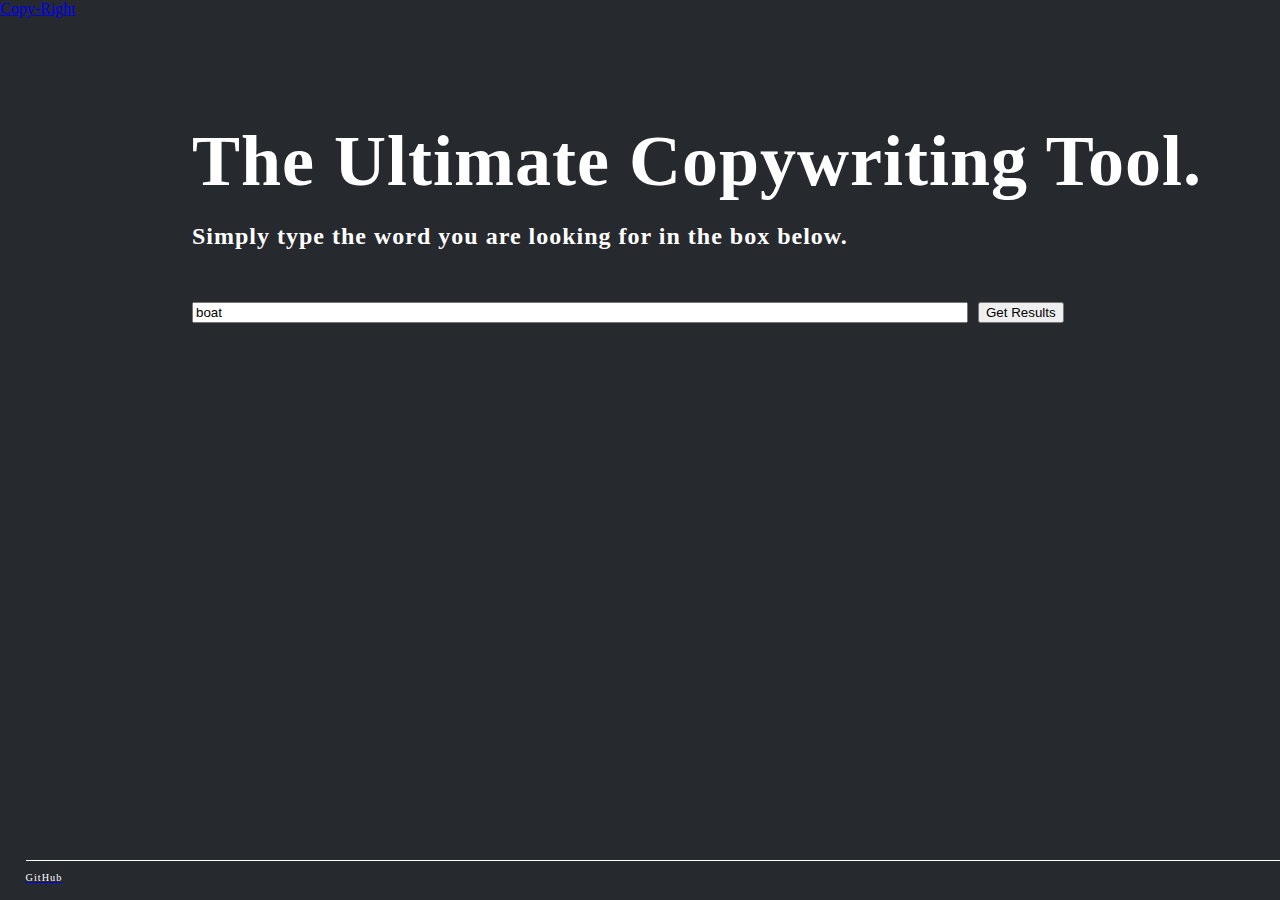
<file: index.html>
<!DOCTYPE html>
<html>

<head>
  <link rel="stylesheet" href="https://stackpath.bootstrapcdn.com/bootstrap/4.1.3/css/bootstrap.min.css" integrity="sha384-MCw98/SFnGE8fJT3GXwEOngsV7Zt27NXFoaoApmYm81iuXoPkFOJwJ8ERdknLPMO" crossorigin="anonymous">
  <link rel="stylesheet" href="style.css" />
  <title>Cranberry IE</title>
</head>

<script src="https://code.jquery.com/jquery-3.3.1.slim.min.js" integrity="sha384-q8i/X+965DzO0rT7abK41JStQIAqVgRVzpbzo5smXKp4YfRvH+8abtTE1Pi6jizo" crossorigin="anonymous"></script>
<script src="https://cdnjs.cloudflare.com/ajax/libs/popper.js/1.14.3/umd/popper.min.js" integrity="sha384-ZMP7rVo3mIykV+2+9J3UJ46jBk0WLaUAdn689aCwoqbBJiSnjAK/l8WvCWPIPm49" crossorigin="anonymous"></script>
<script src="https://stackpath.bootstrapcdn.com/bootstrap/4.1.3/js/bootstrap.min.js" integrity="sha384-ChfqqxuZUCnJSK3+MXmPNIyE6ZbWh2IMqE241rYiqJxyMiZ6OW/JmZQ5stwEULTy" crossorigin="anonymous"></script>

<body>
  <div class="row">
    <div class="logoRow">
      <a href="index.html">Copy-Right</a>
    </div>
  </div>
  <div id="menu" class="container-fluid" style="background-color: #26292e;">
    <div class="row">
      <div class="sitemapHeader"> The Ultimate Copywriting Tool. 
          <h2>Simply type the word you are looking for in the box below.</h2>
          <form action="result.html">
              <input type="text" id="word" name="word" value="boat"><button style="margin-left: 10px;">Get Results</button>
          </form>
      </div>
    </div>
  </div>
  <footer>
    <div>
      <hr>
      <a href="https://github.com/sdanecarlson/cranberryIE-Website"><h2>GitHub</h2></a>
    </div>
  </footer>
  <script src="https://ajax.googleapis.com/ajax/libs/jquery/3.5.1/jquery.min.js"></script>
  <script>
      function getWord(){
        let word = document.getElementById("word").value;
        console.log(word);
        const settings = {
            "async": true,
            "crossDomain": true,
            "word": word,
            "url": "https://rapidapi.p.rapidapi.com/words/" + word,
            "method": "GET",
            "headers": {
                "x-rapidapi-host": "wordsapiv1.p.rapidapi.com",
                "x-rapidapi-key": "7df0af56b4mshe1513862655b67ep1d798fjsn7ce99f7d0fb3"
            }
        };

        $.ajax(settings).done(function (response) {
            console.log(response);
        });
      }
  </script>
</body>
</html>
</file>
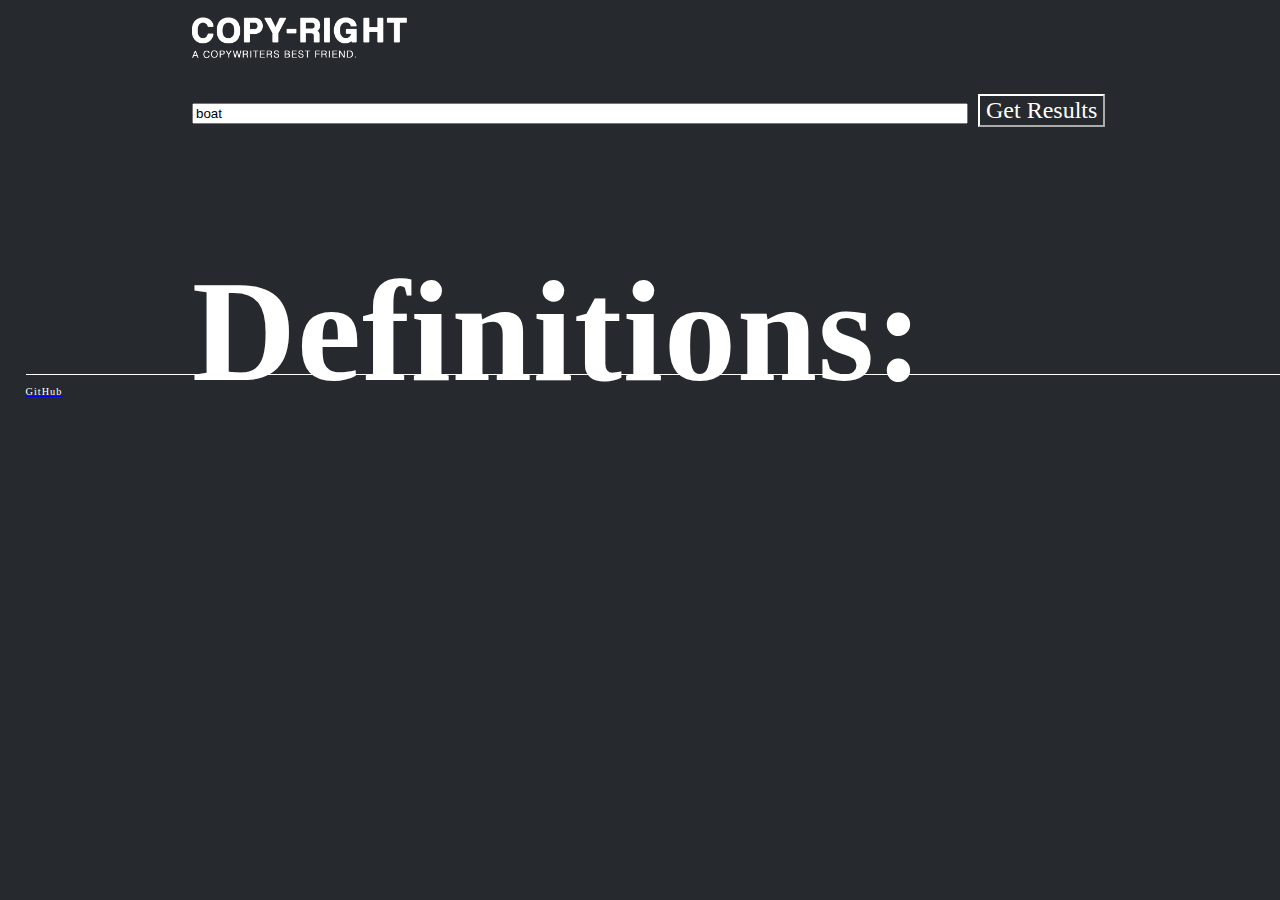
<file: result.html>
<!DOCTYPE html>
<html>

<head>
  <link rel="stylesheet" href="https://stackpath.bootstrapcdn.com/bootstrap/4.1.3/css/bootstrap.min.css" integrity="sha384-MCw98/SFnGE8fJT3GXwEOngsV7Zt27NXFoaoApmYm81iuXoPkFOJwJ8ERdknLPMO" crossorigin="anonymous">
  <link rel="stylesheet" href="style.css" />
  <title>Cranberry IE</title>
</head>

<script src="https://code.jquery.com/jquery-3.3.1.slim.min.js" integrity="sha384-q8i/X+965DzO0rT7abK41JStQIAqVgRVzpbzo5smXKp4YfRvH+8abtTE1Pi6jizo" crossorigin="anonymous"></script>
<script src="https://cdnjs.cloudflare.com/ajax/libs/popper.js/1.14.3/umd/popper.min.js" integrity="sha384-ZMP7rVo3mIykV+2+9J3UJ46jBk0WLaUAdn689aCwoqbBJiSnjAK/l8WvCWPIPm49" crossorigin="anonymous"></script>
<script src="https://stackpath.bootstrapcdn.com/bootstrap/4.1.3/js/bootstrap.min.js" integrity="sha384-ChfqqxuZUCnJSK3+MXmPNIyE6ZbWh2IMqE241rYiqJxyMiZ6OW/JmZQ5stwEULTy" crossorigin="anonymous"></script>

<body>
  <div id="menu" class="container-fluid" style="background-color: #26292e; position: relative;">
    <div class="row">
      <div class="resultsHeader"> 
            <a href="index.html"><img style="width: 20%"src="logo.png"></a>
          <form action="">
              <input type="text" id="word" name="word" value="boat"><button style="margin-left: 10px;">Get Results</button>
          </form>
      </div>
    </div>
    <div class="row">
        <div class="resultsHeader"> 
            <h1>Definitions:</h1>
            <div id="definitions"></div>
        </div>
    </div>
    <footer style="bottom: 0px; position: absoulute;">
        <div>
          <hr>
          <a href="https://github.com/sdanecarlson/cranberryIE-Website"><h2>GitHub</h2></a>
        </div>
      </footer>
  </div>


  <script src="https://ajax.googleapis.com/ajax/libs/jquery/3.5.1/jquery.min.js"></script>
  <script>
        let params = new URLSearchParams(location.search);
        let word = params.get("word");
        document.getElementById("word").value = word;
        console.log(word);
        let definition = "null"
        const settings = {
            "async": true,
            "crossDomain": true,
            "word": word,
            "url": "https://rapidapi.p.rapidapi.com/words/" + word,
            "method": "GET",
            "headers": {
                "x-rapidapi-host": "wordsapiv1.p.rapidapi.com",
                "x-rapidapi-key": "7df0af56b4mshe1513862655b67ep1d798fjsn7ce99f7d0fb3"
            }
        };

        $.ajax(settings).done(function (response) {
            let html = '';
            console.log(response);
            definition = response.results;
            let counter = 0;
            definition.forEach(element => {
                let synonym = '';
                synonyms = element.synonyms;
                console.log(synonyms)
                if(synonyms !== undefined){
                    synonyms.forEach(synonymElement => {
                    let synonymSegment = 
                    `${synonymElement}, `;
                    synonym += synonymSegment;
                    });
                    synonym += ``
                }else{
                    let synonymSegment = 
                    `<div class="synonymHeader">
                        <h2>none</h2>
                    </div>`
                    synonym += synonymSegment;
                }
                let htmlSegment = 
                `<div class="definitionCard">
                    <h2><span>${word}</span> <span style="font-weight: 300; font-style: italic;">(${element.partOfSpeech})</span>: </span><span style="font-weight: 300">${element.definition}</span></h2>
                    <h2>Synonyms: <span style="font-weight: 300">${synonym}</span></h2>
                </div>`;
                counter++;
                html += htmlSegment
            });
            document.getElementById("definitions").innerHTML = html;
        });
  </script>
</body>
</html>
</file>
<file: style.css>
.pageContainer{
    display: flex;
    background-color: #26292e;
}

.innerContainer{
    flex-direction: row;
}

.logoRow {
    width: 100%;
    align-content: center;
}

.logoRow img{
    width: 200px;
    align-content: center;
}

.definitionCard {
    margin-left: 3vw;
    padding-left: 1vw;
    padding-right: 1vw;
    margin-bottom: 2vw;
    font-family: "Helvetica Neue"; font-size: 72px;
    color: white;
    font-weight: 700;
    letter-spacing: 1px;
    border-radius: 1px;
    border-width: 1px;
    border-color: white;
    border: solid;
}

.definitionCard h1{
    font-family: "Helvetica Neue"; font-size: 48px;
    color: white;
    font-weight: 700;
    letter-spacing: 1px;
}

.definitionCard h2{
    font-family: "Helvetica Neue"; font-size: 24px;
    color: white;
    font-weight: 700;
    letter-spacing: 1px;
}

.resultsHeader {

    padding-left: 15vw;
    font-family: "Helvetica Neue"; font-size: 72px;
    color: white;
    font-weight: 700;
    letter-spacing: 1px;
}

.resultsHeader {

    padding-left: 15vw;
    font-family: "Helvetica Neue"; font-size: 72px;
    color: white;
    font-weight: 700;
    letter-spacing: 1px;
}

.resultsHeader h2{
    padding-bottom: 2vw;
    padding-top: 0;
    font-family: "Helvetica Neue"; font-size: 24px;
}

.resultsHeader form{
    padding-bottom: 2vw;
    font-family: "Helvetica Neue"; font-size: 24px;
}

.resultsHeader input {
    width: 60vw;
}

.resultsHeader button {
    font-family: "Helvetica Neue"; font-size: 24px;
    color: white;
    background-color: #26292e;
    border-color: white;
    border-radius: .5px;
}

.synonymHeader h2{
    font-family: "Helvetica Neue"; font-size: 24px; font-weight: 300;
}

.sitemapHeader {
    padding-left: 15vw;
    padding-top: 8vw;
    font-family: "Helvetica Neue"; font-size: 72px;
    color: white;
    font-weight: 700;
    letter-spacing: 1px;
}

.sitemapHeader h2{
    padding-bottom: 2vw;
    padding-top: 0;
    font-family: "Helvetica Neue"; font-size: 24px;
}

.sitemapHeader form{
    padding-bottom: 2vw;
    padding-top: 0;
    font-family: "Helvetica Neue"; font-size: 24px;
}

.sitemapHeader input {
    width: 60vw;
}

.navHomeCol{
    width: 100%;
    padding-left: 2vw;
    padding-right: 2vw;
}
.navHomeCol h1{
    font-family: "Helvetica Neue"; font-size: 26px;
    color: white;
    font-weight: 700;
    letter-spacing: 1px;
}

.navHomeCol h2{
    font-family: "Helvetica Neue"; font-size: 16px;
    color: white;
    font-weight: 200;
    line-height: 16px;
    letter-spacing: 1px;
}

.navHomeCol h2:hover{
    font-weight: 500;
}

body{
    margin: 0;
    background-color: #26292e;
}

hr {
    border: 0;
    clear:both;
    display:block;            
    background-color:white;
    height: 1px;
}


footer{
    position: absolute;
    bottom: 0;
    width: 100%;
    padding-left: 2vw;
    padding-right: 2vw;
    padding-bottom: .5vw;
}

footer h2{
    font-family: "Helvetica Neue"; font-size: .8vw;
    color: white;
    font-weight: 200;
    line-height: 1.2vw;
    letter-spacing: 1px;
}
</file>
